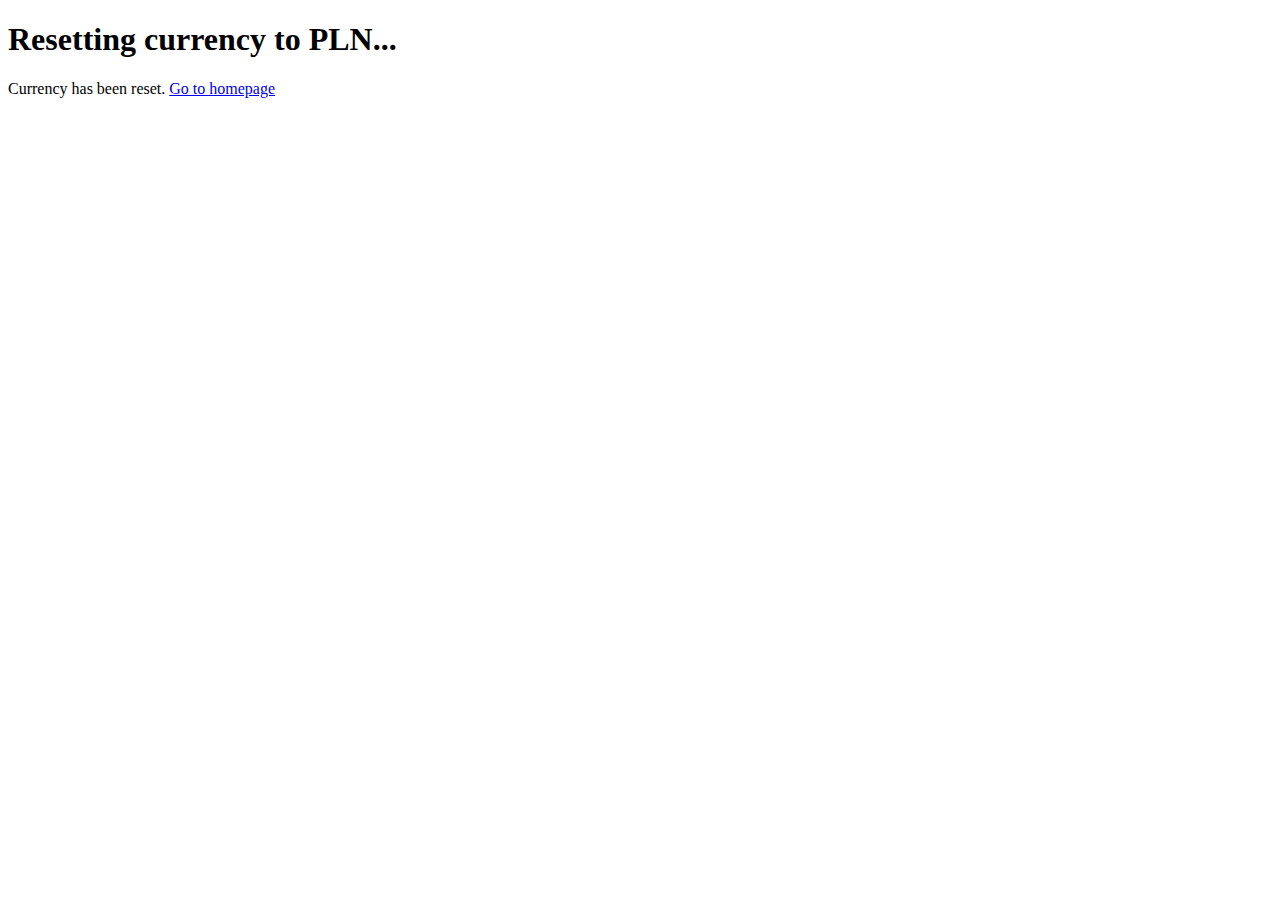
<file: reset-currency.html>
<!DOCTYPE html>
<html>
<head>
  <title>Reset Currency</title>
</head>
<body>
  <h1>Resetting currency to PLN...</h1>
  <script>
    localStorage.setItem('gripped_currency', 'PLN');
    localStorage.setItem('gripped_currency_symbol', 'PLN');
    localStorage.setItem('gripped_language', 'pl');
    localStorage.setItem('gripped_flag', 'pl');
    alert('Currency reset to PLN! Now refresh any page to see the changes.');
  </script>
  <p>Currency has been reset. <a href="index.html">Go to homepage</a></p>
</body>
</html>
</file>
